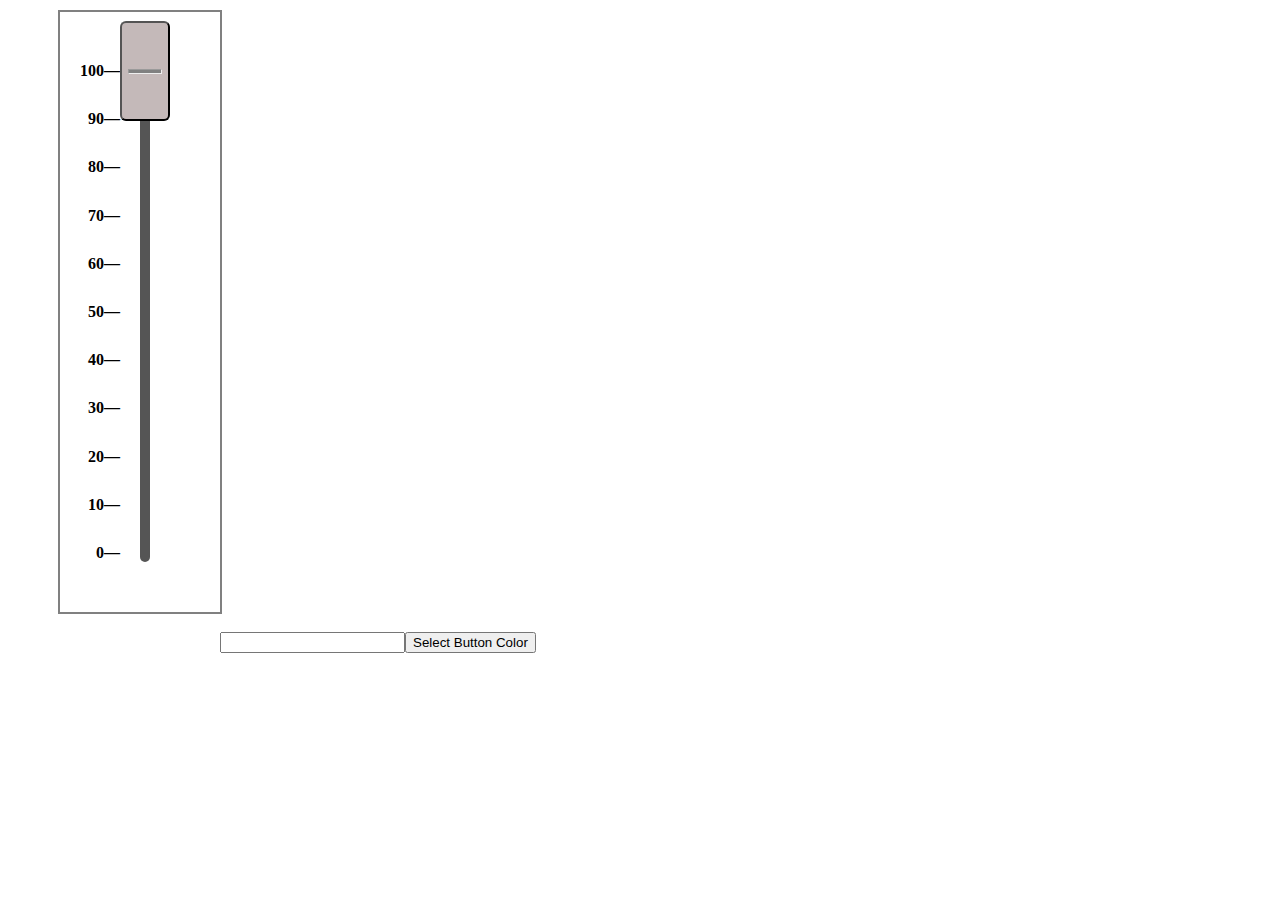
<file: slider/index.html>
<!DOCTYPE html>
<html lang="en">
    <head>
        <meta charset="UTF-8">
        <meta http-equiv="X-UA-Compatible" content="IE=edge">
        <meta name="viewport" content="width=device-width, initial-scale=1.0">
        <link rel="stylesheet" href="CSS/styles.css">
        <script src="index.js" defer></script>
        <title>Slider Project</title>
    </head>

    <body onload="move('button')">
        <div class="main">
            <div class="sliderContainer"> 
                <section class="points">    
                    <p id="maxNum">100&mdash;</p>
                    <p>90&mdash;</p>
                    <p>80&mdash;</p>
                    <p>70&mdash;</p>      
                    <p>60&mdash;</p>     
                    <p>50&mdash;</p>      
                    <p>40&mdash;</p>   
                    <p>30&mdash;</p>     
                    <p>20&mdash;</p>   
                    <p>10&mdash;</p>       
                    <p id="minNum">0&mdash;</p>
                </section>
                <section class="slider">
                    <div class="verticalTrack">
                        <button class="button" id="button">
                            <hr class="hr-line">
                        </button>
                    </div>
                </section>
             </div>      
                <section class=buttonSelection>
                    <input type="text" id="colorInputText">
                    <!-- <input type="color" id="button" value="pink"> -->
                    <input type="button" id="colorButton" 
                    value="Select Button Color" onclick="changeColor()">
                </section>       
                          
        </div>
    </body>
</html>
</file>
<file: slider/CSS/styles.css>
.main {
    margin-left: 50px;
    border: 2px solid gray;
    width: 160px;
    margin-top: 10px;
    height: 600px;
}

.sliderContainer {
    height: 500px;
    display: flex;
}

.points {
    display: flex;
    text-align: right;
    margin: 20px;
    font-weight: bold;
    padding-top: 30px;
    height: 100%;
    flex-direction: column;
    justify-content: space-between;
}

.points p {
    margin: 0px;
}

.slider {
    height: 100%;
}

.verticalTrack {
    height: 100%;
    width: 10px;
    border-radius: 20px;
    background-color: #555;
    position: relative;
    margin-top: 50px;
}

#button {
    border-radius: 6px;    
    position: absolute;
    left: -20px;
    top: 0px;
    height: 100px;
    width: 50px;
    background-color: rgb(196, 185, 185);
    display: flex;
    align-items: center;
    margin-top: -41px;
}

.hr-line {
    width: 100px;
    height: 3px;
    background-color: gray;
  }

.buttonSelection {
    display: flex;
    align-items: flex-end;
    padding-top: 120px;
    padding-left: 160px;
}
</file>
